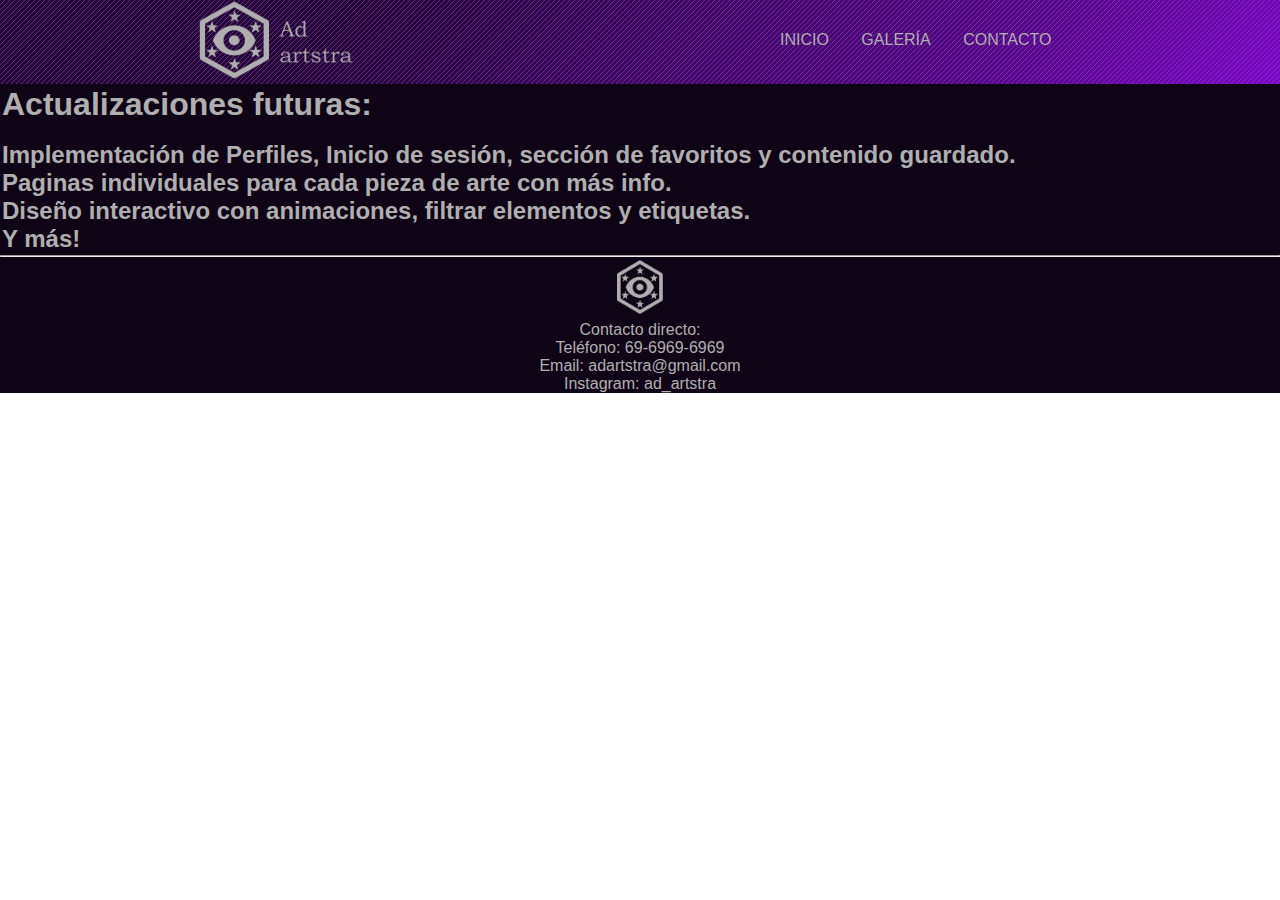
<file: Actualizaciones.html>
<!DOCTYPE html>
<html lang="en">

<head>
    <meta charset="UTF-8">
    <meta http-equiv="X-UA-Compatible" content="IE=edge">
    <meta name="viewport" content="width=device-width, initial-scale=1">
    <title>Ad Artstra</title>
    <link rel="icon" type="image/x-icon" href="./imgs/AdAstraLogo.png">
    <link href="https://cdn.jsdelivr.net/npm/bootstrap@5.2.0-beta1/dist/css/bootstrap.min.css" rel="stylesheet" integrity="sha384-0evHe/X+R7YkIZDRvuzKMRqM+OrBnVFBL6DOitfPri4tjfHxaWutUpFmBp4vmVor" crossorigin="anonymous">
    <link rel="stylesheet" href="./css/style.css">
</head>

<body>
    <header class="bg-image" style="background-image: url('./imgs/violet-2.jpg');">
        <div class="logoHeader"><img src="./imgs/AdArtstraLogoPNG.png" alt="logo Ad Artstra" height="80rem">
        </div>
        <nav>
            <div>
                <ul class="menu">
                    <li><a href="index.html">
                            <p> INICIO</p>
                        </a></li>
                    <li><a href="./galeria.html">
                            <p>GALERÍA</p>
                        </a></li>
                    <li><a href="./contacto.html">
                            <p>CONTACTO</p>
                        </a></li>
                </ul>
            </div>
        </nav>
    </header>
    <main>
        <h1>Actualizaciones futuras:</h1><br>
        <h2>Implementación de Perfiles, Inicio de sesión, sección de favoritos y contenido guardado. <br>
            Paginas individuales para cada pieza de arte con más info. <br>
            Diseño interactivo con animaciones, filtrar elementos y etiquetas. <br>
            Y más!
        </h2>
    </main>
    <hr>
    <footer>
        <div>
            <img src="./imgs/AdAstraLogo.png" alt="Logo Ad Arstra" width="60" height="60">
            <p>Contacto directo:</p>
            <p>Teléfono: 69-6969-6969</p>
            <p>Email: adartstra@gmail.com</p>
            <p>Instagram: ad_artstra</p>
        </div>
    </footer>
    <script src="https://cdn.jsdelivr.net/npm/@popperjs/core@2.11.5/dist/umd/popper.min.js" integrity="sha384-Xe+8cL9oJa6tN/veChSP7q+mnSPaj5Bcu9mPX5F5xIGE0DVittaqT5lorf0EI7Vk" crossorigin="anonymous"></script>
<script src="https://cdn.jsdelivr.net/npm/bootstrap@5.2.0-beta1/dist/js/bootstrap.min.js" integrity="sha384-kjU+l4N0Yf4ZOJErLsIcvOU2qSb74wXpOhqTvwVx3OElZRweTnQ6d31fXEoRD1Jy" crossorigin="anonymous"></script>

</body>

</html>
</file>
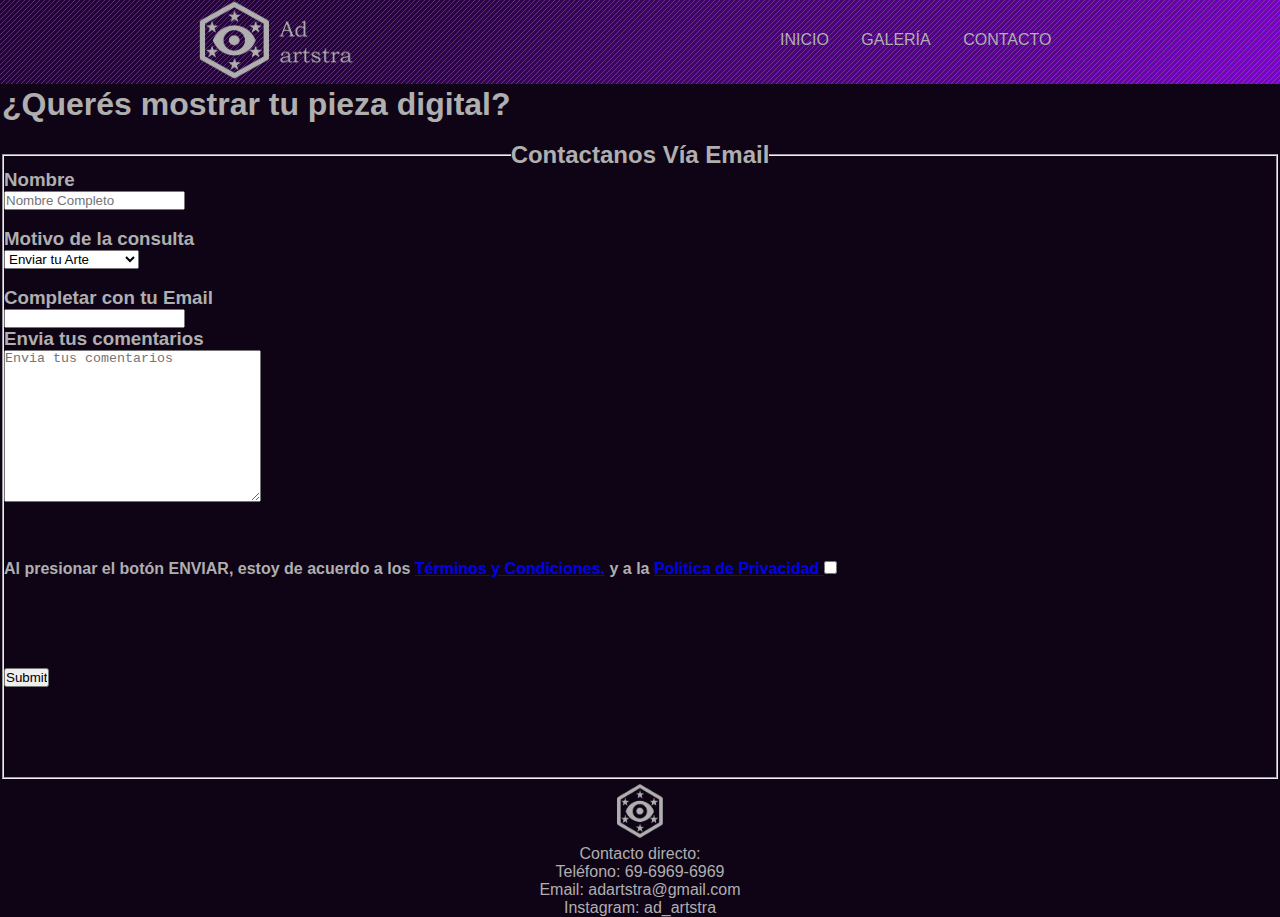
<file: contacto.html>
<!DOCTYPE html>
<html lang="en">

<head>
    <meta charset="UTF-8">
    <meta http-equiv="X-UA-Compatible" content="IE=edge">
    <meta name="viewport" content="width=device-width, initial-scale=1">
    <title>Ad Artstra</title>
    <link rel="icon" type="image/x-icon" href="./imgs/AdAstraLogo.png">
    <link href="https://cdn.jsdelivr.net/npm/bootstrap@5.2.0-beta1/dist/css/bootstrap.min.css" rel="stylesheet"
        integrity="sha384-0evHe/X+R7YkIZDRvuzKMRqM+OrBnVFBL6DOitfPri4tjfHxaWutUpFmBp4vmVor" crossorigin="anonymous">
    <link rel="stylesheet" href="./css/style.css">
</head>

<body>
    <header class="bg-image" style="background-image: url('./imgs/violet-2.jpg');">
        <div class="logoHeader"><img src="./imgs/AdArtstraLogoPNG.png" alt="logo Ad Artstra" height="80rem">
        </div>
        <nav>
            <div>
                <ul class="menu">
                    <li><a href="index.html">
                            <p> INICIO</p>
                        </a></li>
                    <li><a href="./galeria.html">
                            <p>GALERÍA</p>
                        </a></li>
                    <li><a href="./contacto.html">
                            <p>CONTACTO</p>
                        </a></li>
                </ul>
            </div>
        </nav>
    </header>
    <main>
        <div class="d-flex justify-content-center">
            <div>
                <h1>¿Querés mostrar tu pieza digital?</h1><br>
                <form action="">
                    <fieldset>
                        <legend>
                            <h2>Contactanos Vía Email</h2>
                        </legend>
                        <div>
                            <label for="nombre">
                                <h3>Nombre</h3>
                            </label>
                            <input type="text" name="nombre" placeholder="Nombre Completo">
                        </div><br>
                        <div>
                            <label for="motivo">
                                <h3>Motivo de la consulta</h3>
                            </label>
                            <select name="motivo" id="">
                                <option value="Arte">Enviar tu Arte</option>
                                <option value="Problemas">Problemas del sitio</option>
                                <option value="Consultas">Consultas</option>
                            </select>
                        </div><br>
                        <div>

                            <label for="Email"></label>
                            <h3>Completar con tu Email</h3></label>
                            <input type="email" name="Email" required>
                        </div>
                        <div>
                            <label for="comentarios">
                                <h3>Envia tus comentarios</h3>
                            </label>
                            <textarea name="comentarios" id="Pepa" cols="30" rows="10"
                                placeholder="Envia tus comentarios"></textarea>
                        </div>
                        <br>
                        <br>
                        <br>
                        <div>
                            <h4> Al presionar el botón ENVIAR, estoy de acuerdo a los <a href="./Terminos.html"
                                    target="_blank">Términos y Condiciones.</a> y a la <a href="./privacidad.html"
                                    target="_blank">Politica de Privacidad <input type="checkbox"
                                        name="Acepta los Términos y Condiciones"></a></h4>
                            <br>
                            <br>
                            <br>
                            <br>
                        </div><br>
                        <input type="submit" name="ENVIAR">
                        <br>
                        <br>
                        <br>
                        <br>
                        <br>
                        <br>
            </div>
        <div>
            </fieldset>
            </form>
        </div>
    </main>
    <footer>
        <div>
            <img src="./imgs/AdAstraLogo.png" alt="Logo Ad Arstra" width="60" height="60">
            <p>Contacto directo:</p>
            <p>Teléfono: 69-6969-6969</p>
            <p>Email: adartstra@gmail.com</p>
            <p>Instagram: ad_artstra</p>
        </div>
    </footer>
    <script src="https://cdn.jsdelivr.net/npm/@popperjs/core@2.11.5/dist/umd/popper.min.js"
        integrity="sha384-Xe+8cL9oJa6tN/veChSP7q+mnSPaj5Bcu9mPX5F5xIGE0DVittaqT5lorf0EI7Vk"
        crossorigin="anonymous"></script>
    <script src="https://cdn.jsdelivr.net/npm/bootstrap@5.2.0-beta1/dist/js/bootstrap.min.js"
        integrity="sha384-kjU+l4N0Yf4ZOJErLsIcvOU2qSb74wXpOhqTvwVx3OElZRweTnQ6d31fXEoRD1Jy"
        crossorigin="anonymous"></script>
</body>
</html>
</file>
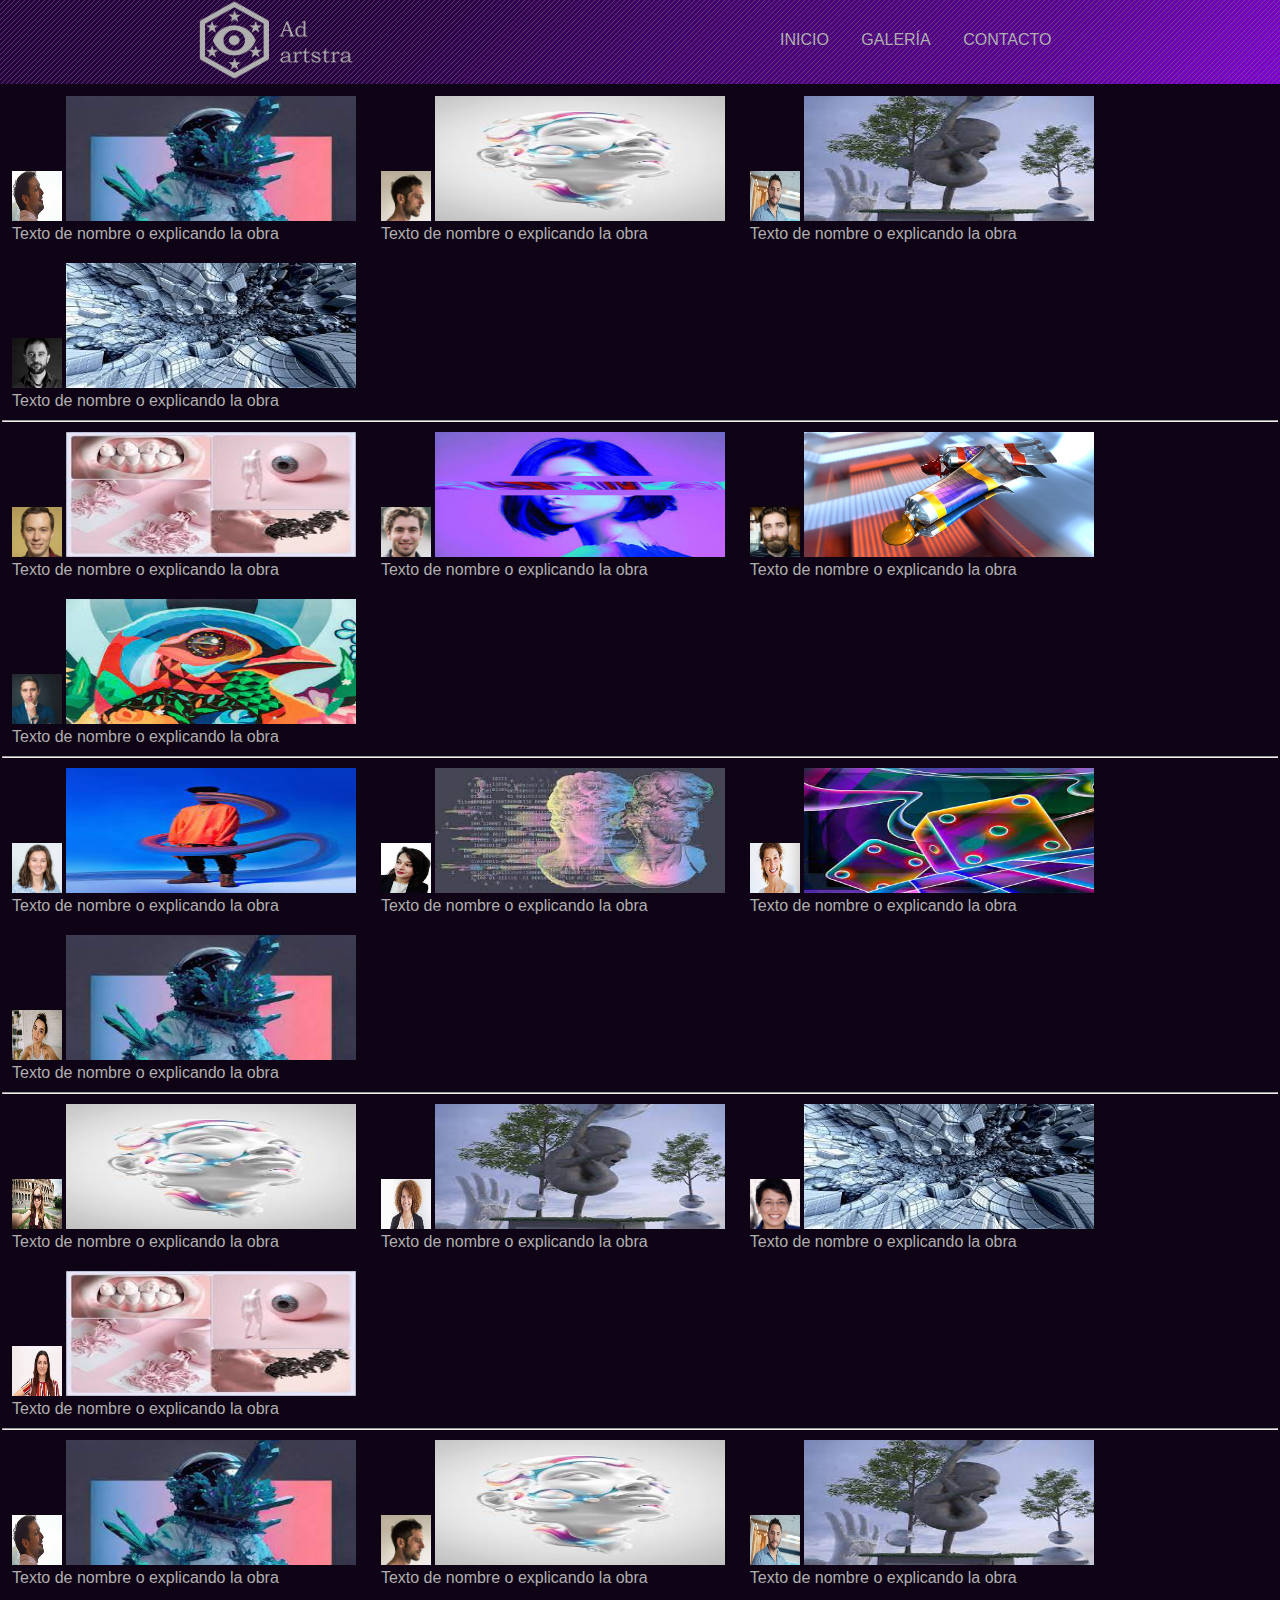
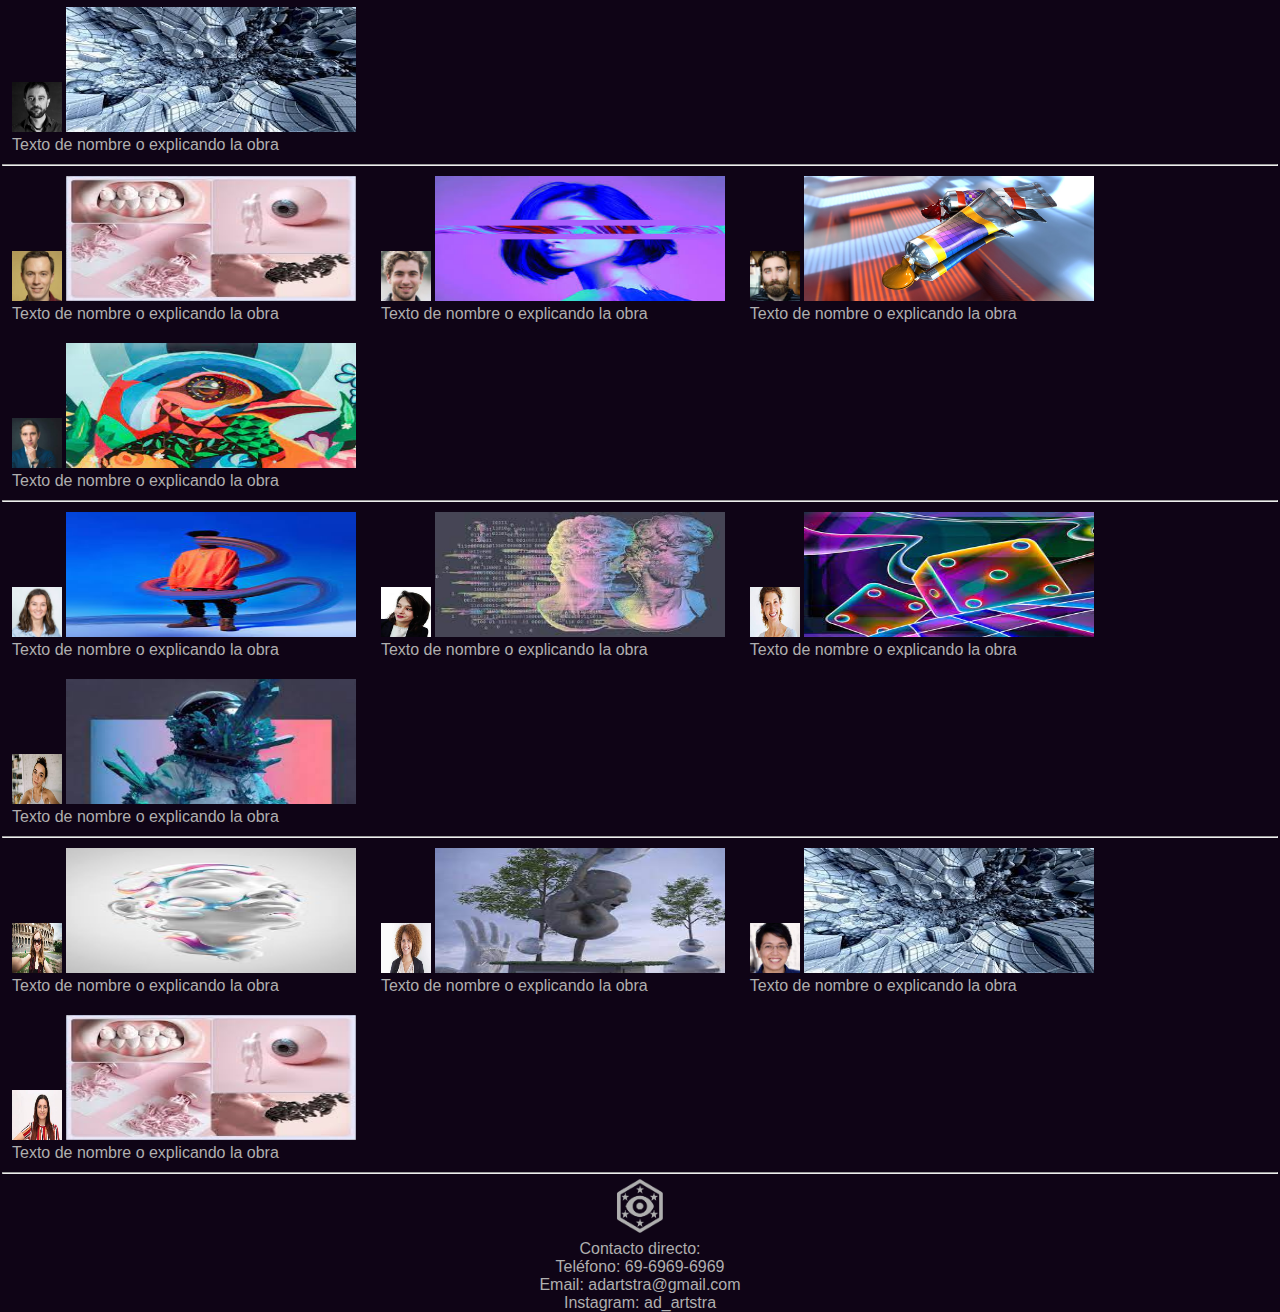
<file: galeria.html>
<!DOCTYPE html>
<html lang="en">
<head>
    <meta charset="UTF-8">
    <meta http-equiv="X-UA-Compatible" content="IE=edge">
    <meta name="viewport" content="width=device-width, initial-scale=1">
    <title>Ad Artstra</title>
    <link rel="icon" type="image/x-icon" href="./imgs/AdAstraLogo.png">
    <link href="https://cdn.jsdelivr.net/npm/bootstrap@5.2.0-beta1/dist/css/bootstrap.min.css" rel="stylesheet" integrity="sha384-0evHe/X+R7YkIZDRvuzKMRqM+OrBnVFBL6DOitfPri4tjfHxaWutUpFmBp4vmVor" crossorigin="anonymous">
    <link rel="stylesheet" href="./css/style.css">
</head>
<body>
    <header class="bg-image" style="background-image: url('./imgs/violet-2.jpg');">
        <div class="logoHeader"><img src="./imgs/AdArtstraLogoPNG.png" alt="logo Ad Artstra" height="80rem">
        </div>
        <nav>
            <div >
                <ul class="menu">
                    <li><a href="index.html"><p> INICIO</p></a></li>
                    <li><a href="./galeria.html"><p>GALERÍA</p></a></li>
                    <li><a href="./contacto.html"><p>CONTACTO</p></a></li>
                </ul>
            </div>
        </nav>
    </header>
    <main class="mainGaleria">
        <section> 
            <div class="cajaImg 1">
                <img src="./imgs/perfiles/PerfilHombre1.jpg" alt="Perfil Hombre 1" width="50" height="50">
                <img src="./imgs/arte/Arte3dAstronauta.jpg" alt="Arte 1" width="290" height="125">
                <p>
                    Texto de nombre o explicando la obra
                </p>
            </div>
            <div class="cajaImg 2">
                <img src="./imgs/perfiles/PerfilHombre2.jpg" alt="Perfil Hombre 2" width="50" height="50">
                <img src="./imgs/arte/Arte3dEsculturaCabeza.jpg" alt="Arte 2" width="290" height="125">
                <p>
                    Texto de nombre o explicando la obra
                </p>
            </div>
            <div class="cajaImg 3">
                <img src="./imgs/perfiles/PerfilHombre3.jpg" alt="Perfil Hombre 3" width="50" height="50">
                <img src="./imgs/arte/Arte3dEsculturaSurreal.jpg" alt="Arte 3" width="290" height="125">
                <p>
                    Texto de nombre o explicando la obra
                </p>
            </div>
            <div class="cajaImg 4">
                <img src="./imgs/perfiles/PerfilHombre4.jpg" alt="Perfil Hombre 4" width="50" height="50">
                <img src="./imgs/arte/Arte3dLiminal.jpg" alt="Arte 4" width="290" height="125">
                <p>
                    Texto de nombre o explicando la obra
                </p>
            </div>
            <hr>
            <div class="cajaImg 5">
                <img src="./imgs/perfiles/PerfilHombre5.jpg" alt="Perfil Hombre 5" width="50" height="50">
                <img src="./imgs/arte/Arte3dPartesCara.jpg" alt="Arte 5" width="290" height="125">
                <p>
                    Texto de nombre o explicando la obra
                </p>
            </div>
            <div class="cajaImg 6">
                <img src="./imgs/perfiles/PerfilHombre6.jpg" alt="Perfil Hombre 6" width="50" height="50">
                <img src="./imgs/arte/ArteEdicionCaraMujer.jpg" alt="Arte 6" width="290" height="125">
                <p>
                    Texto de nombre o explicando la obra
                </p>
            </div>
            <div class="cajaImg 7">
                <img src="./imgs/perfiles/PerfilHombre7.jpg" alt="Perfil Hombre 7" width="50" height="50">
                <img src="./imgs/arte/Arte3dPinturas.jpg" alt="Arte 7" width="290" height="125">
                <p>
                    Texto de nombre o explicando la obra
                </p>
            </div>
            <div class="cajaImg 8">
                <img src="./imgs/perfiles/PerfilHombre8.jpg" alt="Perfil Hombre 8" width="50" height="50">
                <img src="./imgs/arte/ArteAbstractoPajaro.jpg" alt="Arte 8" width="290" height="125">
                <p>
                    Texto de nombre o explicando la obra
                </p>
            </div>
            <hr>
            <div class="cajaImg 9">
                <img src="./imgs/perfiles/PerfilMujer1.jpg" alt="Perfil Mujer 1" width="50" height="50">
                <img src="./imgs/arte/ArteEdicionHombre.jpg" alt="Arte 9" width="290" height="125">
                <p>
                    Texto de nombre o explicando la obra
                </p>
            </div>
            <div class="cajaImg 10">
                <img src="./imgs/perfiles/PerfilMujer2.jpg" alt="Perfil Mujer 2" width="50" height="50">
                <img src="./imgs/arte/ArteEscultura2dPscicodelico.jpg" alt="Arte 10" width="290" height="125">
                <p>
                    Texto de nombre o explicando la obra
                </p>
            </div>
            <div class="cajaImg 11">
                <img src="./imgs/perfiles/PerfilMujer3.jpg" alt="Perfil Mujer 3" width="50" height="50">
                <img src="./imgs/arte/ArteEstilo3dNeon.jpg" alt="Arte 11" width="290" height="125">
                <p>
                    Texto de nombre o explicando la obra
                </p>
            </div>
            <div class="cajaImg 12">
                <img src="./imgs/perfiles/PerfilMujer4.jpg" alt="Perfil Mujer 4" width="50" height="50">
                <img src="./imgs/arte/Arte3dAstronauta.jpg" alt="Arte 12" width="290" height="125">
                <p>
                    Texto de nombre o explicando la obra
                </p>
            </div>
            <hr>
            <div class="cajaImg 13">
                <img src="./imgs/perfiles/PerfilMujer5.jpg" alt="Perfil Mujer 5" width="50" height="50">
                <img src="./imgs/arte/Arte3dEsculturaCabeza.jpg" alt="Arte 13" width="290" height="125">
                <p>
                    Texto de nombre o explicando la obra
                </p>
            </div>
            <div class="cajaImg 14">
                <img src="./imgs/perfiles/PerfilMujer6.jpg" alt="Perfil Mujer 6" width="50" height="50">
                <img src="./imgs/arte/Arte3dEsculturaSurreal.jpg" alt="Arte 14" width="290" height="125">
                <p>
                    Texto de nombre o explicando la obra
                </p>
            </div>
            <div class="cajaImg 15">
                <img src="./imgs/perfiles/PerfilMujer7.jpg" alt="Perfil Mujer 7" width="50" height="50">
                <img src="./imgs/arte/Arte3dLiminal.jpg" alt="Arte 15" width="290" height="125">
                <p>
                    Texto de nombre o explicando la obra
                </p>
            </div>
            <div class="cajaImg 16">
                <img src="./imgs/perfiles/PerfilMujer8.jpg" alt="Perfil Mujer 8" width="50" height="50">
                <img src="./imgs/arte/Arte3dPartesCara.jpg" alt="Arte 16" width="290" height="125">
                <p>
                    Texto de nombre o explicando la obra
                </p>
            </div>
            <hr>
            <div class="cajaImg 17">
                <img src="./imgs/perfiles/PerfilHombre1.jpg" alt="Perfil Hombre 1" width="50" height="50">
                <img src="./imgs/arte/Arte3dAstronauta.jpg" alt="Arte 17" width="290" height="125">
                <p>
                    Texto de nombre o explicando la obra
                </p>
            </div>
            <div class="cajaImg 18">
                <img src="./imgs/perfiles/PerfilHombre2.jpg" alt="Perfil Hombre 2" width="50" height="50">
                <img src="./imgs/arte/Arte3dEsculturaCabeza.jpg" alt="Arte 18" width="290" height="125">
                <p>
                    Texto de nombre o explicando la obra
                </p>
            </div>
            <div class="cajaImg 19">
                <img src="./imgs/perfiles/PerfilHombre3.jpg" alt="Perfil Hombre 3" width="50" height="50">
                <img src="./imgs/arte/Arte3dEsculturaSurreal.jpg" alt="Arte 19" width="290" height="125">
                <p>
                    Texto de nombre o explicando la obra
                </p>
            </div>
            <div class="cajaImg 20">
                <img src="./imgs/perfiles/PerfilHombre4.jpg" alt="Perfil Hombre 4" width="50" height="50">
                <img src="./imgs/arte/Arte3dLiminal.jpg" alt="Arte 20" width="290" height="125">
                <p>
                    Texto de nombre o explicando la obra
                </p>
            </div>
            <hr>
            <div class="cajaImg 21">
                <img src="./imgs/perfiles/PerfilHombre5.jpg" alt="Perfil Hombre 5" width="50" height="50">
                <img src="./imgs/arte/Arte3dPartesCara.jpg" alt="Arte 21" width="290" height="125">
                <p>
                    Texto de nombre o explicando la obra
                </p>
            </div>
            <div class="cajaImg 22">
                <img src="./imgs/perfiles/PerfilHombre6.jpg" alt="Perfil Hombre 6" width="50" height="50">
                <img src="./imgs/arte/ArteEdicionCaraMujer.jpg" alt="Arte 22" width="290" height="125">
                <p>
                    Texto de nombre o explicando la obra
                </p>
            </div>
            <div class="cajaImg 23">
                <img src="./imgs/perfiles/PerfilHombre7.jpg" alt="Perfil Hombre 7" width="50" height="50">
                <img src="./imgs/arte/Arte3dPinturas.jpg" alt="Arte 23" width="290" height="125">
                <p>
                    Texto de nombre o explicando la obra
                </p>
            </div>
            <div class="cajaImg 24">
                <img src="./imgs/perfiles/PerfilHombre8.jpg" alt="Perfil Hombre 8" width="50" height="50">
                <img src="./imgs/arte/ArteAbstractoPajaro.jpg" alt="Arte 24" width="290" height="125">
                <p>
                    Texto de nombre o explicando la obra
                </p>
            </div>
            <hr>
            <div class="cajaImg 25">
                <img src="./imgs/perfiles/PerfilMujer1.jpg" alt="Perfil Mujer 1" width="50" height="50">
                <img src="./imgs/arte/ArteEdicionHombre.jpg" alt="Arte 25" width="290" height="125">
                <p>
                    Texto de nombre o explicando la obra
                </p>
            </div>
            <div class="cajaImg 26">
                <img src="./imgs/perfiles/PerfilMujer2.jpg" alt="Perfil Mujer 2" width="50" height="50">
                <img src="./imgs/arte/ArteEscultura2dPscicodelico.jpg" alt="Arte 26" width="290" height="125">
                <p>
                    Texto de nombre o explicando la obra
                </p>
            </div>
            <div class="cajaImg 27">
                <img src="./imgs/perfiles/PerfilMujer3.jpg" alt="Perfil Mujer 3" width="50" height="50">
                <img src="./imgs/arte/ArteEstilo3dNeon.jpg" alt="Arte 27" width="290" height="125">
                <p>
                    Texto de nombre o explicando la obra
                </p>
            </div>
            <div class="cajaImg 28">
                <img src="./imgs/perfiles/PerfilMujer4.jpg" alt="Perfil Mujer 4" width="50" height="50">
                <img src="./imgs/arte/Arte3dAstronauta.jpg" alt="Arte 28" width="290" height="125">
                <p>
                    Texto de nombre o explicando la obra
                </p>
            </div>
            <hr>
            <div class="cajaImg 29">
                <img src="./imgs/perfiles/PerfilMujer5.jpg" alt="Perfil Mujer 5" width="50" height="50">
                <img src="./imgs/arte/Arte3dEsculturaCabeza.jpg" alt="Arte 29" width="290" height="125">
                <p>
                    Texto de nombre o explicando la obra
                </p>
            </div>
            <div class="cajaImg 30">
                <img src="./imgs/perfiles/PerfilMujer6.jpg" alt="Perfil Mujer 6" width="50" height="50">
                <img src="./imgs/arte/Arte3dEsculturaSurreal.jpg" alt="Arte 30" width="290" height="125">
                <p>
                    Texto de nombre o explicando la obra
                </p>
            </div>
            <div class="cajaImg 31">
                <img src="./imgs/perfiles/PerfilMujer7.jpg" alt="Perfil Mujer 7" width="50" height="50">
                <img src="./imgs/arte/Arte3dLiminal.jpg" alt="Arte 31" width="290" height="125">
                <p>
                    Texto de nombre o explicando la obra
                </p>
            </div>
            <div class="cajaImg 32">
                <img src="./imgs/perfiles/PerfilMujer8.jpg" alt="Perfil Mujer 8" width="50" height="50">
                <img src="./imgs/arte/Arte3dPartesCara.jpg" alt="Arte 32" width="290" height="125">
                <p>
                    Texto de nombre o explicando la obra
                </p>
            </div>
            <hr>
        </section>
    </main>
    <footer>
        <div>
            <img src="./imgs/AdAstraLogo.png" alt="Logo Ad Arstra" width="60" height="60">
            <p>Contacto directo:</p>
            <p>Teléfono: 69-6969-6969</p>
            <p>Email: adartstra@gmail.com</p>
            <p>Instagram: ad_artstra</p>
        </div>
    </footer>
    <script src="https://cdn.jsdelivr.net/npm/@popperjs/core@2.11.5/dist/umd/popper.min.js" integrity="sha384-Xe+8cL9oJa6tN/veChSP7q+mnSPaj5Bcu9mPX5F5xIGE0DVittaqT5lorf0EI7Vk" crossorigin="anonymous"></script>
    <script src="https://cdn.jsdelivr.net/npm/bootstrap@5.2.0-beta1/dist/js/bootstrap.min.js" integrity="sha384-kjU+l4N0Yf4ZOJErLsIcvOU2qSb74wXpOhqTvwVx3OElZRweTnQ6d31fXEoRD1Jy" crossorigin="anonymous"></script>
    
</body>
</html>
</file>
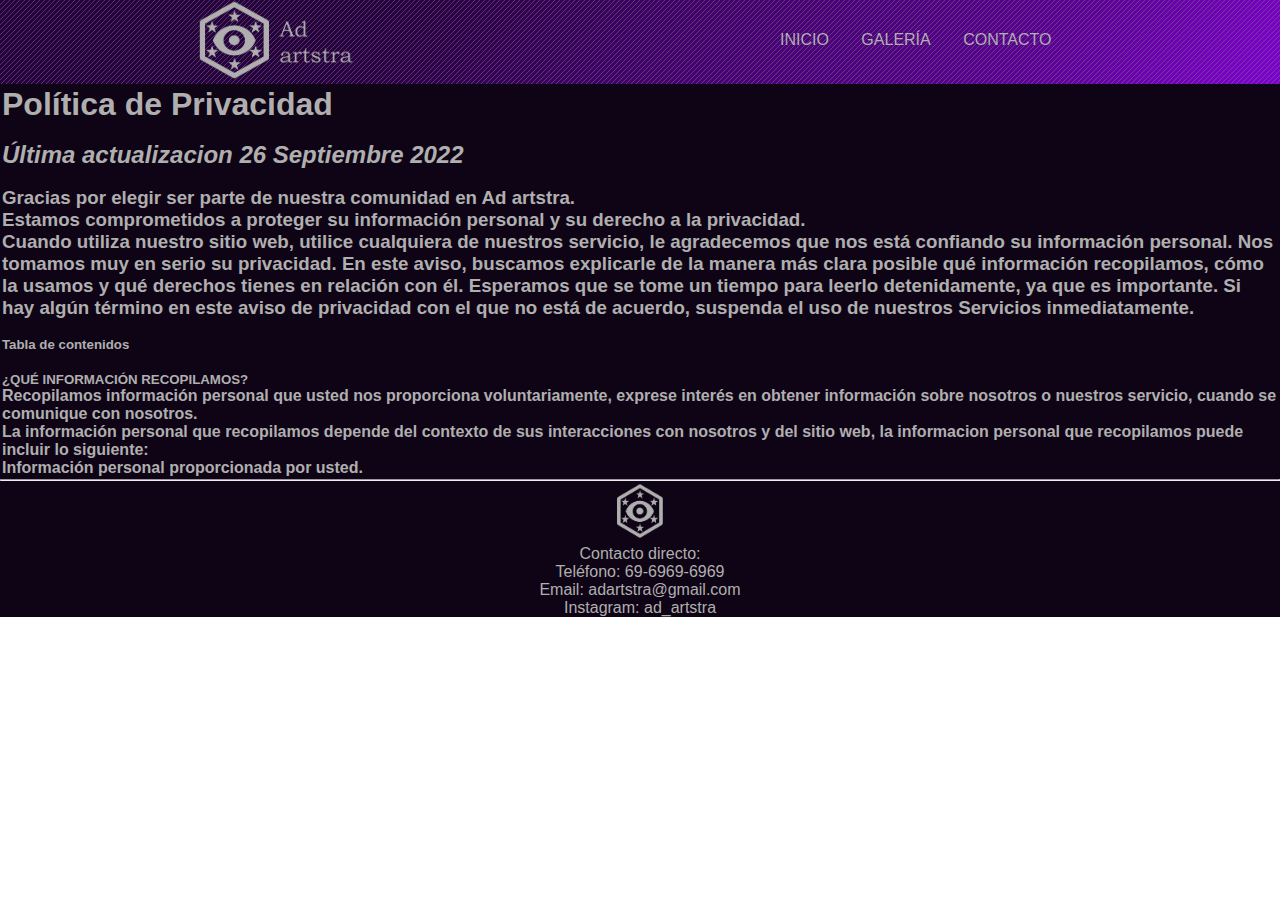
<file: privacidad.html>
<!DOCTYPE html>
<html lang="en">
<head>
    <meta charset="UTF-8">
    <meta http-equiv="X-UA-Compatible" content="IE=edge">
    <meta name="viewport" content="width=device-width, initial-scale=1">
    <title>Ad Artstra</title>
    <link rel="icon" type="image/x-icon" href="./imgs/AdAstraLogo.png">
    <link href="https://cdn.jsdelivr.net/npm/bootstrap@5.2.0-beta1/dist/css/bootstrap.min.css" rel="stylesheet" integrity="sha384-0evHe/X+R7YkIZDRvuzKMRqM+OrBnVFBL6DOitfPri4tjfHxaWutUpFmBp4vmVor" crossorigin="anonymous">
    <link rel="stylesheet" href="./css/style.css">
</head>
<body>
    <header class="bg-image" style="background-image: url('./imgs/violet-2.jpg');">
        <div class="logoHeader"><img src="./imgs/AdArtstraLogoPNG.png" alt="logo Ad Artstra" height="80rem">
        </div>
        <nav>
            <div >
                <ul class="menu">
                    <li><a href="index.html"><p> INICIO</p></a></li>
                    <li><a href="./galeria.html"><p>GALERÍA</p></a></li>
                    <li><a href="./contacto.html"><p>CONTACTO</p></a></li>
                </ul>
            </div>
        </nav>
    </header>
    <main>
        <h1><strong>Política de Privacidad</strong></h1><br>
        <h2><em>Última actualizacion 26 Septiembre 2022</em></h2><br>
        <h3>
            Gracias por elegir ser parte de nuestra comunidad en Ad artstra.
        </h3>
        <h3>
            Estamos comprometidos a proteger su información personal y su derecho a la privacidad.
        </h3>
        <h3>
            Cuando utiliza nuestro sitio web, utilice cualquiera de nuestros servicio, le agradecemos que nos está confiando su información personal. Nos tomamos muy en serio su privacidad. En este aviso, buscamos explicarle de la manera más clara posible qué información recopilamos, cómo la usamos y qué derechos tienes en relación con él. Esperamos que se tome un tiempo para leerlo detenidamente, ya que es importante. Si hay algún término en este aviso de privacidad con el que no está de acuerdo, suspenda el uso de nuestros Servicios inmediatamente.
        </h3><br>
            <div>
                <h4>
                <ol>
                    <h5>Tabla de contenidos</h5><br>
                    <li><h5> ¿QUÉ INFORMACIÓN RECOPILAMOS?</h5></li>
                </ol>
                <ul>
                    <li>
                        Recopilamos información personal que usted nos proporciona voluntariamente, exprese interés en obtener información sobre nosotros o nuestros servicio, cuando se comunique con nosotros.
                    </li>
                    <li>
                        La información personal que recopilamos depende del contexto de sus interacciones con nosotros y del sitio web, la informacion personal que recopilamos puede incluir lo siguiente: 
                    <ul>
                        <li> 
                        Información personal proporcionada por usted.
                        </li>
                    </ul>
                    </li>
                </ul>
                </h4>
            </div>
        
        
    </main>
    <hr>
    <footer>
        <div>
            <img src="./imgs/AdAstraLogo.png" alt="Logo Ad Arstra" width="60" height="60">
            <p>Contacto directo:</p>
            <p>Teléfono: 69-6969-6969</p>
            <p>Email: adartstra@gmail.com</p>
            <p>Instagram: ad_artstra</p>
        </div>
    </footer>
    <script src="https://cdn.jsdelivr.net/npm/@popperjs/core@2.11.5/dist/umd/popper.min.js" integrity="sha384-Xe+8cL9oJa6tN/veChSP7q+mnSPaj5Bcu9mPX5F5xIGE0DVittaqT5lorf0EI7Vk" crossorigin="anonymous"></script>
    <script src="https://cdn.jsdelivr.net/npm/bootstrap@5.2.0-beta1/dist/js/bootstrap.min.js" integrity="sha384-kjU+l4N0Yf4ZOJErLsIcvOU2qSb74wXpOhqTvwVx3OElZRweTnQ6d31fXEoRD1Jy" crossorigin="anonymous"></script>
    
</body>
</html>
</file>
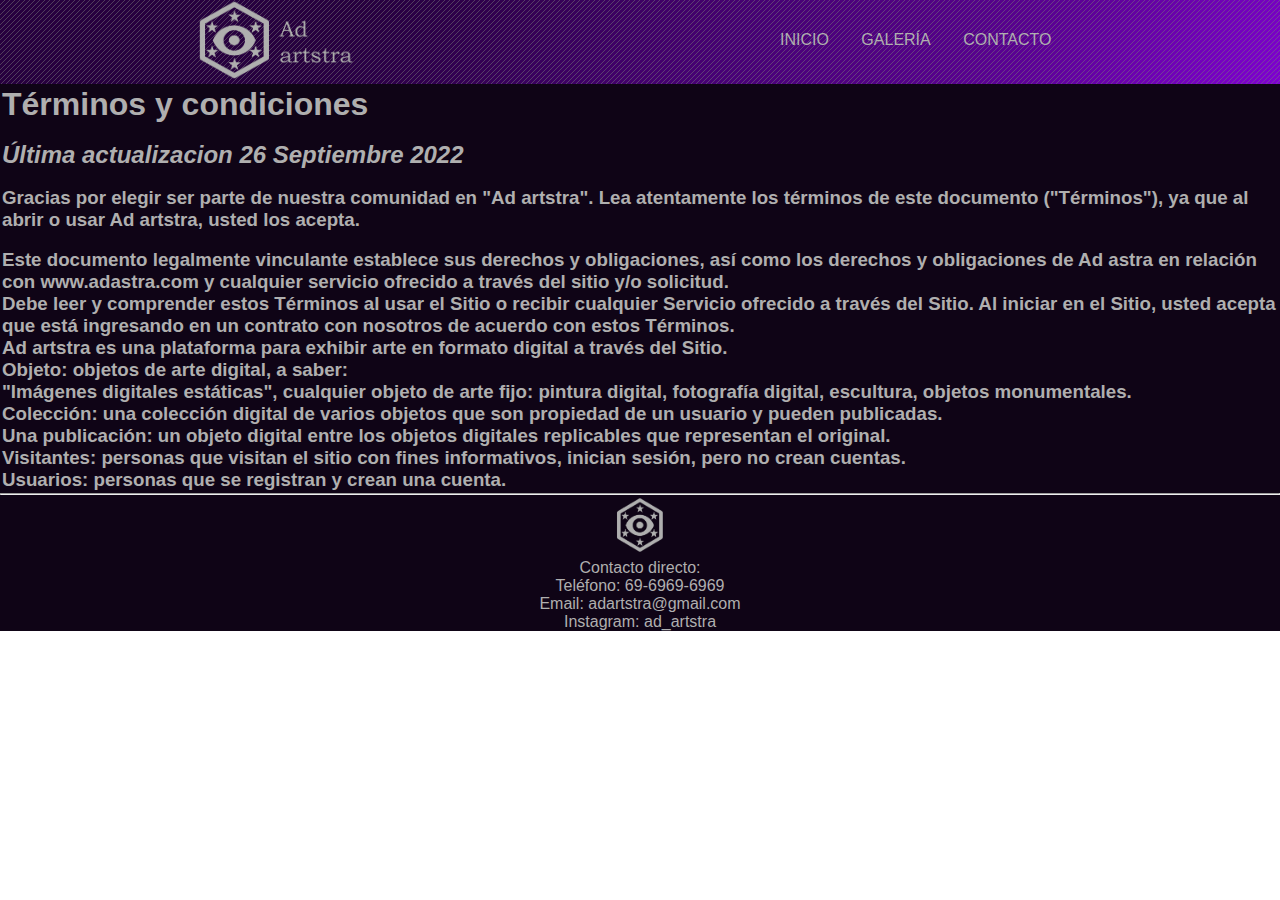
<file: Terminos.html>
<!DOCTYPE html>
<html lang="en">
<head>
    <meta charset="UTF-8">
    <meta http-equiv="X-UA-Compatible" content="IE=edge">
    <meta name="viewport" content="width=device-width, initial-scale=1">
    <title>Ad Artstra</title>
    <link rel="icon" type="image/x-icon" href="./imgs/AdAstraLogo.png">
    <link href="https://cdn.jsdelivr.net/npm/bootstrap@5.2.0-beta1/dist/css/bootstrap.min.css" rel="stylesheet" integrity="sha384-0evHe/X+R7YkIZDRvuzKMRqM+OrBnVFBL6DOitfPri4tjfHxaWutUpFmBp4vmVor" crossorigin="anonymous">
    <link rel="stylesheet" href="./css/style.css">
</head>
<body class="bodyTerm">
    <header class="bg-image" style="background-image: url('./imgs/violet-2.jpg');">
        <div class="logoHeader"><img src="./imgs/AdArtstraLogoPNG.png" alt="logo Ad Artstra" height="80rem">
        </div>
        <nav>
            <div >
                <ul class="menu">
                    <li><a href="index.html"><p> INICIO</p></a></li>
                    <li><a href="./galeria.html"><p>GALERÍA</p></a></li>
                    <li><a href="./contacto.html"><p>CONTACTO</p></a></li>
                </ul>
            </div>
        </nav>
    </header>
    <main class="mainTerm">
        <h1><strong> Términos y condiciones</strong></h1><br>
        <h2><em>Última actualizacion 26 Septiembre 2022</em></h2><br>
        <h3>
            Gracias por elegir ser parte de nuestra comunidad en "Ad artstra". Lea atentamente los 
términos de este documento ("Términos"), ya que al abrir o usar Ad artstra, usted los acepta. 
        </h3><br>
        <h3>
            Este documento legalmente vinculante establece sus derechos y obligaciones, así como los 
derechos y obligaciones 
de Ad astra en relación con www.adastra.com y cualquier servicio ofrecido a través del sitio 
y/o solicitud.
        </h3>
        <h3>
            Debe leer y comprender estos Términos al usar el Sitio o recibir cualquier Servicio ofrecido a 
            través del Sitio. Al iniciar en el Sitio, usted acepta que está ingresando en un contrato con 
            nosotros de acuerdo con estos Términos. 
            <ul> 
            <li>Ad artstra es una plataforma para exhibir arte en formato digital a través del Sitio.</li> 
            <li><ul>Objeto: objetos de arte digital, a saber:</li>
            <li>"Imágenes digitales estáticas", cualquier objeto de arte fijo: pintura digital, fotografía digital, 
            escultura, objetos monumentales.</ul>
            <li>Colección: una colección digital de varios objetos que son propiedad de un usuario y pueden 
            publicadas. </li>
            <li>Una publicación: un objeto digital entre los objetos digitales replicables que representan el 
            original. </li>
            <li>Visitantes: personas que visitan el sitio con fines informativos, inician sesión, pero no crean 
            cuentas. </li>
            <li> Usuarios: personas que se registran y crean una cuenta.</li>
        </ul>
        </h3>
        
    </main>
    <hr>
    <footer>
        <div>
            <img src="./imgs/AdAstraLogo.png" alt="Logo Ad Arstra" width="60" height="60">
            <p>Contacto directo:</p>
            <p>Teléfono: 69-6969-6969</p>
            <p>Email: adartstra@gmail.com</p>
            <p>Instagram: ad_artstra</p>
        </div>
    </footer>
    <script src="https://cdn.jsdelivr.net/npm/@popperjs/core@2.11.5/dist/umd/popper.min.js" integrity="sha384-Xe+8cL9oJa6tN/veChSP7q+mnSPaj5Bcu9mPX5F5xIGE0DVittaqT5lorf0EI7Vk" crossorigin="anonymous"></script>
    <script src="https://cdn.jsdelivr.net/npm/bootstrap@5.2.0-beta1/dist/js/bootstrap.min.js" integrity="sha384-kjU+l4N0Yf4ZOJErLsIcvOU2qSb74wXpOhqTvwVx3OElZRweTnQ6d31fXEoRD1Jy" crossorigin="anonymous"></script>
    
</body>
</html>
</file>
<file: css/style.css>
* {
    margin: 0 auto;
    padding: 0;
    box-sizing: border-box;
    max-width: 100%;
    max-height: 100%;
}

body {

    font-family: "Roboto", sans-serif;
    color: #afafaf;
    font-size: 16px;
}

.indexB {
    display: grid;
    grid-template-areas:
        "header"
        "main1"
        "footer"
    ;
}

main {
    padding: 2px;
}

@media screen and (max-width: 768px) {
    p {
        font-size: 15px;
    }

    .img2 {
        width: auto;
        height: auto;
    }

    .imgf {
        max-width: 50px;
        max-height: 50px;
    }

    .logoHeader {
        max-width: 150px;
    }
}

/* **************************** Header **************************** */
header {
    display: flex;
    flex-direction: row;
    width: 100%;
    grid-area: header;
    border: 10px;   
}
.bg-image{
    width: 100%
}
.menu {
    list-style-type: none;
    margin: 17px;
    background-color: none;
}

.menu li {
    display: inline-block;
    text-align: center;
    margin: 7px;
    background-color: none;
    padding: 7px;
}

.menu li a {
    text-decoration: none;
    display: inline-block;
    color: #afafaf
}

.menu li a:hover {
    background-color: none;
}

.menu li a:hover {
    border-bottom: 2px solid #9b59b6;
    color: rgb(35, 240, 255);
    transition-property: border-bottom, color;
    transition-duration: 2s;
}

/* **************************** Main **************************** */
main {
    background-color: #0F0416;
    width: 100%;
}

.imgsp {
    display: flex;
    justify-content: space-between;
}

.logoGrande {
    padding: 0;
    border: 10px;
    margin-top: 100px;
    grid-area: main1;
    ;
}

.imgPres {
    padding: 0;
    border: 0;
    margin-top: 10px;
    border: 10px;
}

.textPres {
    border: 0rem;
    padding-left: 10px;
    margin-top: 5px;
    margin-bottom: 10px;
    grid-area: main2;
    border: 10px;
}

.PP {
    border: 2px;
    display: flex;
    flex-flow: row wrap;
    justify-content: space-between;
    grid-area: main3;
}

.planeta {
    border: 0;
    margin-top: 3px;
    margin-left: 30%;
    border: 10px;
    position: relative;
    animation: movimientoP 4s linear infinite;
}
@keyframes movimientoP {
    0% {
        left: 0;
        top: 0;

    }

    25% {
        top: 0;
        left: -550px;
    }

    50% {
        left: -550px;
    }

    75% {
        left: 0;
    }

    100% {
        top: 0px;
        left: 0;
    }
}

.PC {
    border: 2px;
    display: flex;
    flex-flow: row wrap;
    justify-content: space-between;
    grid-area: main4;
}

.cohete {
    margin-top: 3px;
    margin-right: 30%;
    border: 10px;
    position: relative;
    animation: movimientoC 4s linear infinite;
}

@keyframes movimientoC {
    0% {
        left: 0;
        top: 0;

    }

    25% {
        top: 0;
        left: 550px;
    }

    50% {
        left: 550px;
    }

    75% {
        left: 0;
    }

    100% {
        top: 0px;
        left: 0;
    }
}

.abc {
    border: 2px;
    display: flex;
    flex-direction: row-reverse;
}

.parrafo1 {
    display: flex;
    flex-flow: row wrap;
    width: 30%;
    margin: 10px;
    padding-top: 15%;
    padding-left: 10%;
    border: 10%;
}

.parrafo2 {

    width: 30%;
    border: 10px;
    width: 300px;
    margin: 10px;
}

.parrafosJuntos {
    display: flex;
    flex-flow: row wrap;
    justify-content: space-between;
    background-image: url(./imgs/violet-2.jpg);
    grid-area: main5;
}

.parrafo3 {
    border: 10px;
    width: 300px;
    text-align: center;
}

.parrafo4 {
    border: 10px;
    width: 300px;
    text-align: center;
}

.mainGaleria {
    display: flex;
    flex-direction: row;
    flex-wrap: wrap;
    justify-content: space-evenly;
}

.cajaImg {
    display: inline-block;
    border: 0px;
    margin: 10px;
}

.cajaImg:hover {
    transform: scale(150%);
}

/* **************************** Footer **************************** */
footer {
    background-color: #0F0416;
    text-align: center;
    grid-area: footer;
    border: 10px;
    width: 100%;
}
</file>
